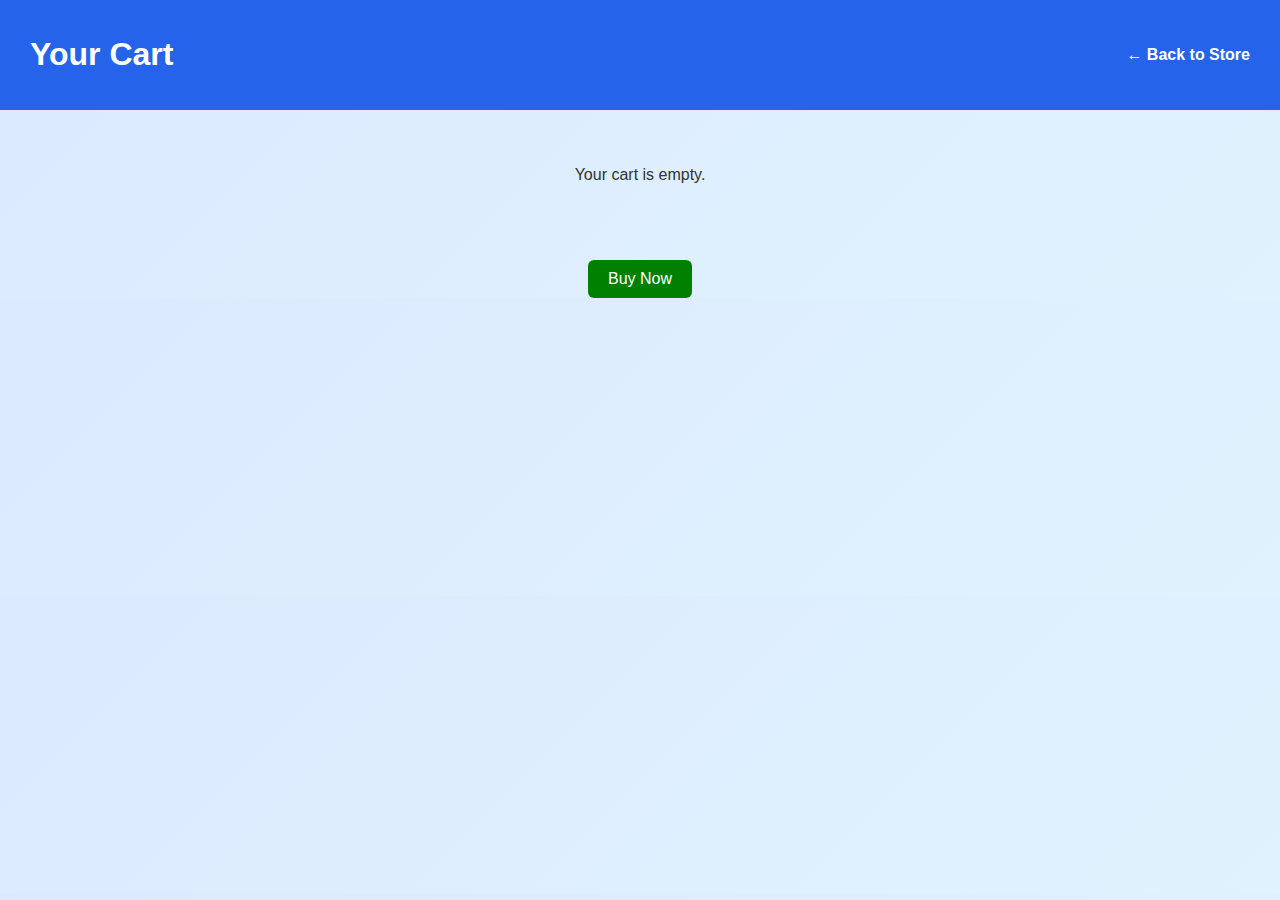
<file: cart.html>
<!DOCTYPE html>
<html lang="en">
<head>
  <meta charset="UTF-8">
  <title>Shopping Cart</title>
  <link rel="stylesheet" href="style.css">
</head>
<body>
  <header class="navbar">
    <h1>Your Cart</h1>
    <a href="index.html" class="cart-link">← Back to Store</a>
  </header>

  <main class="product-grid" id="cart-container"></main>

  <div class="cart-summary">
    <h2 id="total-amount"></h2>
    <button class="buy-btn">Buy Now</button>
  </div>

  <script>
    let cart = JSON.parse(localStorage.getItem('cart')) || [];

    const container = document.getElementById('cart-container');
    const totalAmount = document.getElementById('total-amount');

    function updateCartUI() {
      container.innerHTML = '';
      let total = 0;

      if (cart.length === 0) {
        container.innerHTML = '<p style="grid-column: 1 / -1; text-align:center">Your cart is empty.</p>';
        totalAmount.textContent = '';
        return;
      }

      cart.forEach((item, index) => {
        total += item.price * item.quantity;

        const div = document.createElement('div');
        div.className = 'product-card';
        div.innerHTML = `
          <img src="${item.image}" alt="${item.name}">
          <div class="product-details">
            <h3>${item.name}</h3>
            <p class="price">₹${item.price}</p>
            <p class="desc">
              Quantity:
              <button class="qty-btn" onclick="updateQuantity(${index}, -1)">−</button>
              <span>${item.quantity}</span>
              <button class="qty-btn" onclick="updateQuantity(${index}, 1)">+</button>
            </p>
          </div>
        `;
        container.appendChild(div);
      });

      totalAmount.textContent = `Total Payment: ₹${total.toFixed(2)}`;
      localStorage.setItem('cart', JSON.stringify(cart));
    }

    function updateQuantity(index, change) {
      cart[index].quantity += change;
      if (cart[index].quantity <= 0) {
        cart.splice(index, 1);
      }
      updateCartUI();
    }

    document.querySelector('.buy-btn').addEventListener('click', () => {
      if (cart.length === 0) {
        alert("Cart is empty!");
        return;
      }
      alert("✅ Thank you! Your payment was successfully done.");
      cart = [];
      localStorage.removeItem('cart');
      updateCartUI();
      window.location.href = "index.html";
    });

    updateCartUI();
  </script>
</body>
</html>
</file>
<file: style.css>
body {
  margin: 0;
  font-family: 'Segoe UI', sans-serif;
  background: linear-gradient(135deg, #dbeafe, #e0f2fe);
  color: #333;
}

.navbar {
  background: #2563eb;
  color: white;
  padding: 15px 30px;
  display: flex;
  justify-content: space-between;
  align-items: center;
}

.cart-link {
  color: white;
  text-decoration: none;
  font-weight: bold;
}

.sort-btn {
  background: white;
  color: #2563eb;
  padding: 6px 12px;
  border: none;
  border-radius: 6px;
  cursor: pointer;
}

.product-grid {
  display: grid;
  grid-template-columns: repeat(auto-fit, minmax(250px, 1fr));
  gap: 30px;
  padding: 40px;
  max-width: 1200px;
  margin: auto;
}

.product-card {
  background: white;
  padding: 15px;
  border-radius: 12px;
  box-shadow: 0 4px 10px rgba(0, 0, 0, 0.08);
  text-align: left;
  transition: transform 0.2s;
}

.product-card img {
  width: 100%;
  aspect-ratio: 1 / 1;
  object-fit: cover;
  border-radius: 8px;
  display: block;
}

.product-details {
  margin-top: 10px;
}

.price {
  font-weight: bold;
  color: #1e40af;
  margin: 5px 0;
}

.desc {
  font-size: 14px;
  color: #444;
  height: 40px;
  overflow: hidden;
  text-overflow: ellipsis;
}

.add-btn, .save-btn {
  padding: 6px 12px;
  border: none;
  border-radius: 6px;
  cursor: pointer;
}

.add-btn {
  background: #3b82f6;
  color: white;
}

.save-btn {
  background: #6b7280;
  color: white;
}

.btn-group {
  display: flex;
  gap: 10px;
  margin-top: 10px;
}

.cart-summary {
  text-align: center;
  margin-top: 20px;
}

.buy-btn {
  background: green;
  color: white;
  padding: 10px 20px;
  border: none;
  border-radius: 6px;
  font-size: 16px;
  cursor: pointer;
}
.qty-btn {
  background: #2563eb;
  color: white;
  border: none;
  padding: 4px 10px;
  margin: 0 5px;
  font-size: 16px;
  border-radius: 4px;
  cursor: pointer;
}
</file>
